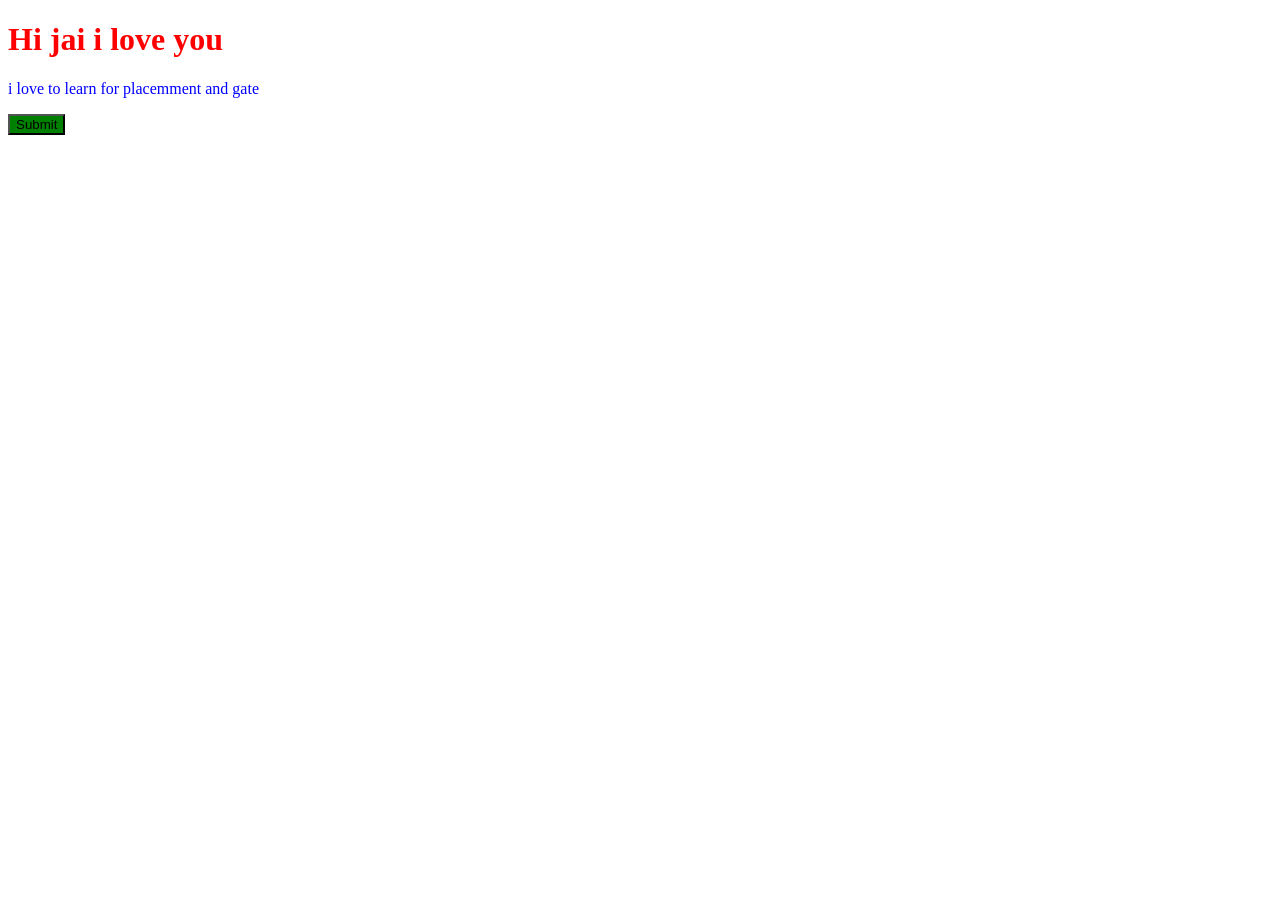
<file: css/index.html>
<!DOCTYPE html>
<html lang="en">
<head>
    <meta charset="UTF-8">
    <meta name="viewport" content="width=device-width, initial-scale=1.0">
    <title>Styling the html page with 3 ways</title>
    <style>
        p
        {
            color: blue;
        }
    </style>
    <link rel="stylesheet" href="index.css">
</head>
<body>
    <!--making use if three ways of css-->
    <h1 style="color: red;">Hi jai i love you</h1>
    <p>i love to learn for placemment and gate</p>
    <button>Submit</button>
</body>
</html>
</file>
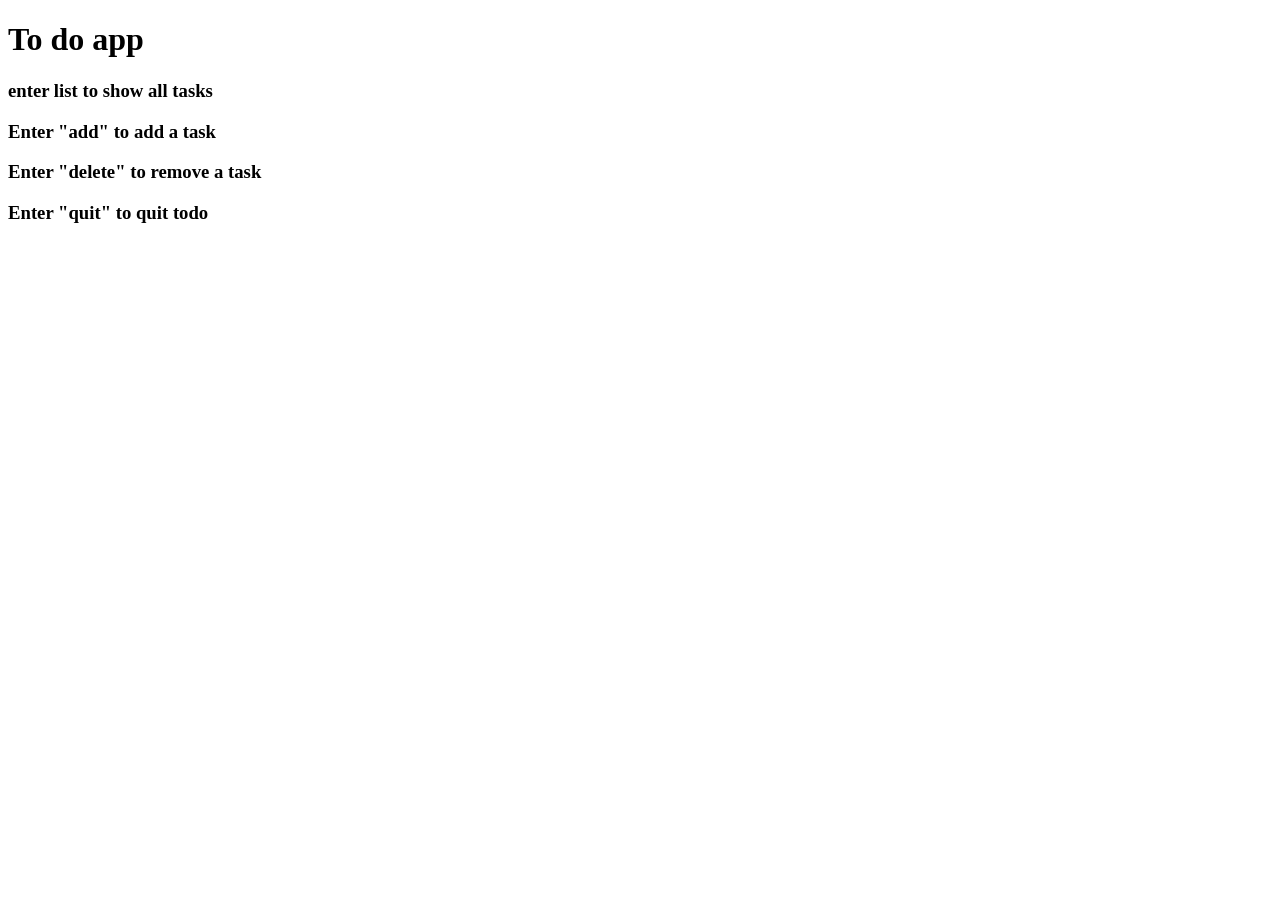
<file: Javascript/index.html>
<!DOCTYPE html>
<html lang="en">
<head>
    <meta charset="UTF-8">
    <meta name="viewport" content="width=device-width, initial-scale=1.0">
    <title>java script concpets</title>
    <script src="app6.js"></script>
</head>
<body>
    <h1>To do app</h1>
        <h3>enter list to show all tasks</h3>
        <h3>Enter "add" to add a task</h3>
    <h3>Enter "delete" to remove a task</h3>
    <h3>Enter "quit" to quit todo</h3>
</body>
</html>
</file>
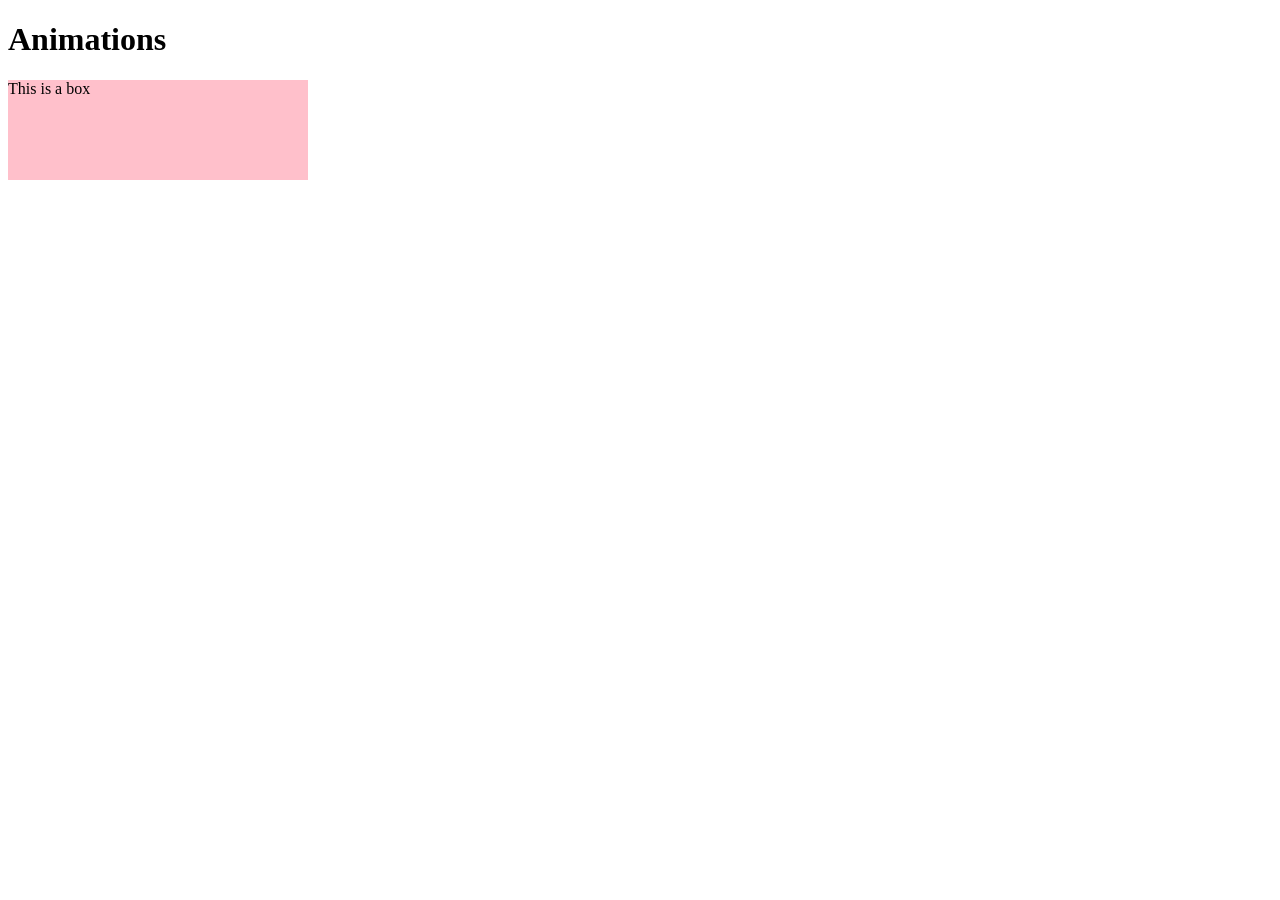
<file: css/animation.html>
<!DOCTYPE html>
<html lang="en">
<head>
    <meta charset="UTF-8" />
    <meta name="viewport" content="width=device-width, initial-scale=1.0" />
    <title>CSS</title>
    <link rel="stylesheet" href="animation.css" />
</head>
<body>

    <h1>Animations</h1>

    <div class="box">This is a box</div>

</body>
</html>
</file>
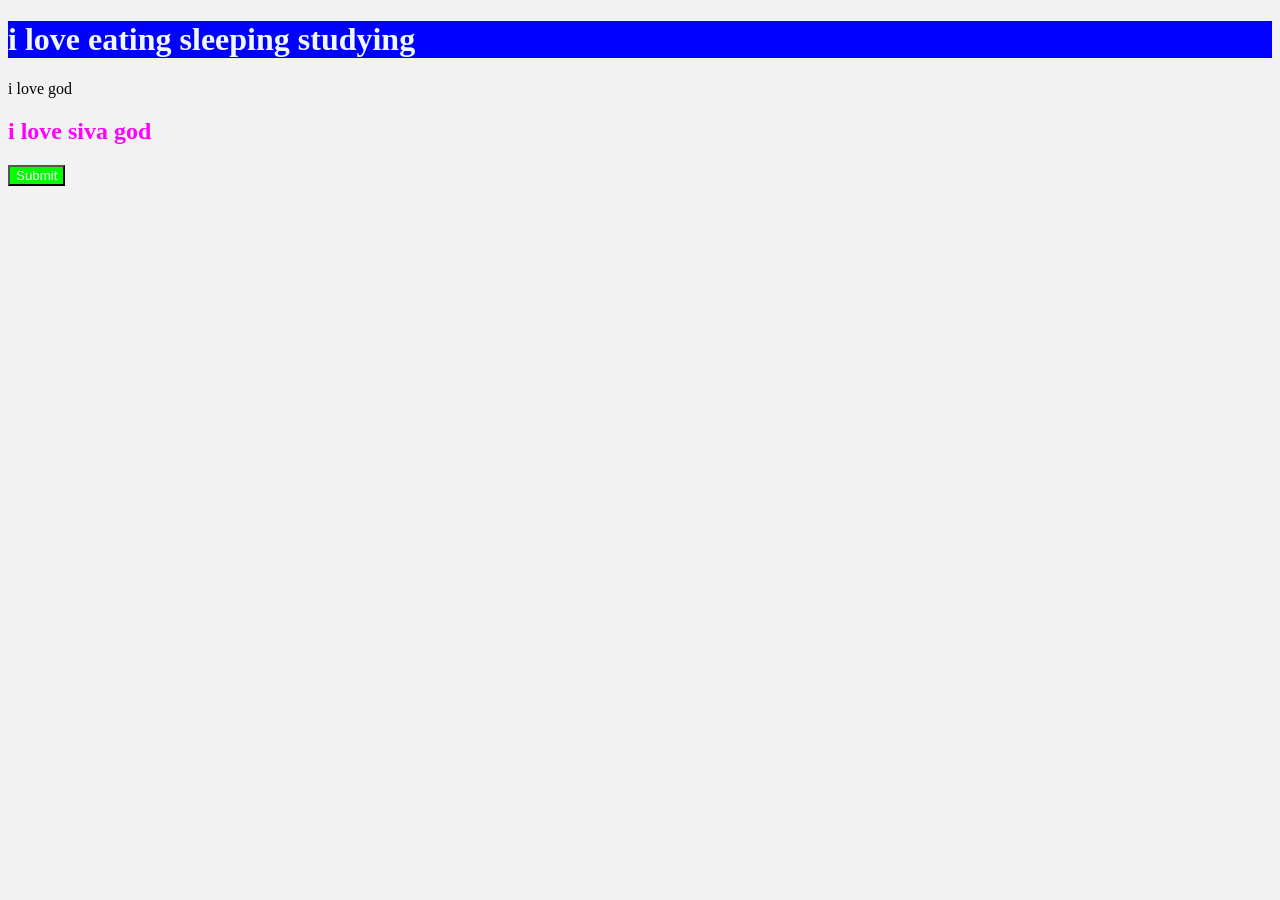
<file: css/colors.html>
<!DOCTYPE html>
<html lang="en">
<head>
    <meta charset="UTF-8">
    <meta name="viewport" content="width=device-width, initial-scale=1.0">
    <title>Document</title>
    <link rel="stylesheet" href="colors.css">
</head>
<body>
    <h1>
        i love eating sleeping studying 
    </h1>
    <p>i love god</p>
    <h2>i love siva god</h2>
    <button>Submit</button>
</body>
</html>
</file>
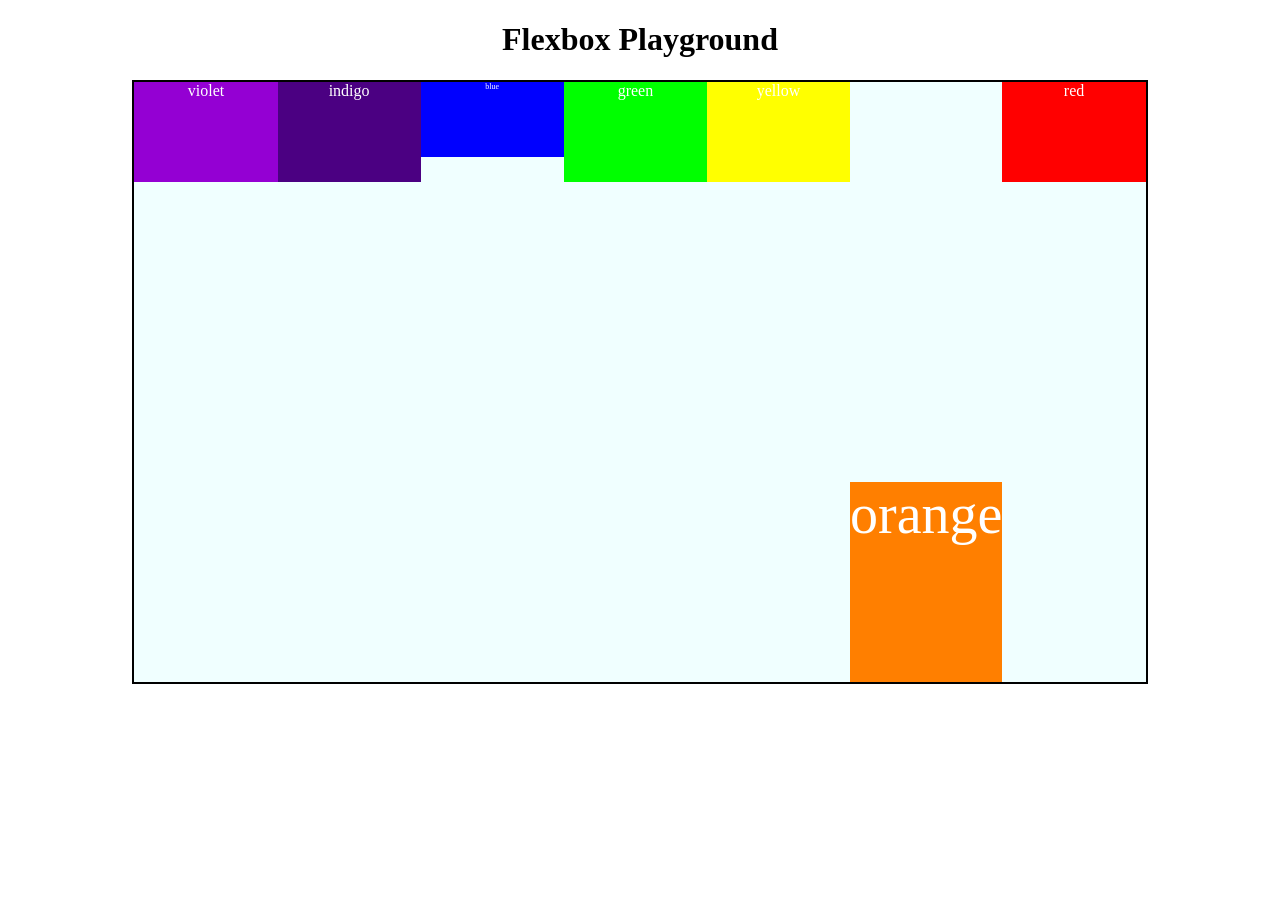
<file: css/flexbox.html>
<!DOCTYPE html>
<html lang="en">
<head>
    <meta charset="UTF-8" />
    <meta http-equiv="X-UA-Compatible" content="IE=edge" />
    <meta name="viewport" content="width=device-width, initial-scale=1.0" />
    <title>Rainbow Colors</title>
    <link rel="stylesheet" href="flexbox.css">
</head>

<body>

    <h1>Flexbox Playground
    </h1>

    <div id="container">
        <div style="background-color:#9400d3">violet</div>
        <div style="background-color:#4b0082">indigo</div>
        <div style="background-color:#0000ff;height: 75px;font-size: 0.5em;">blue</div>
        <div style="background-color:#00ff00">green</div>
        <div style="background-color:#ffff00">yellow</div>
        <div id="org"  style="background-color:#ff7f00;height: 200px;font-size: 3.5em;">orange</div>
        <div style="background-color:#ff0000">red</div>
    </div>

</body>
</html>
</file>
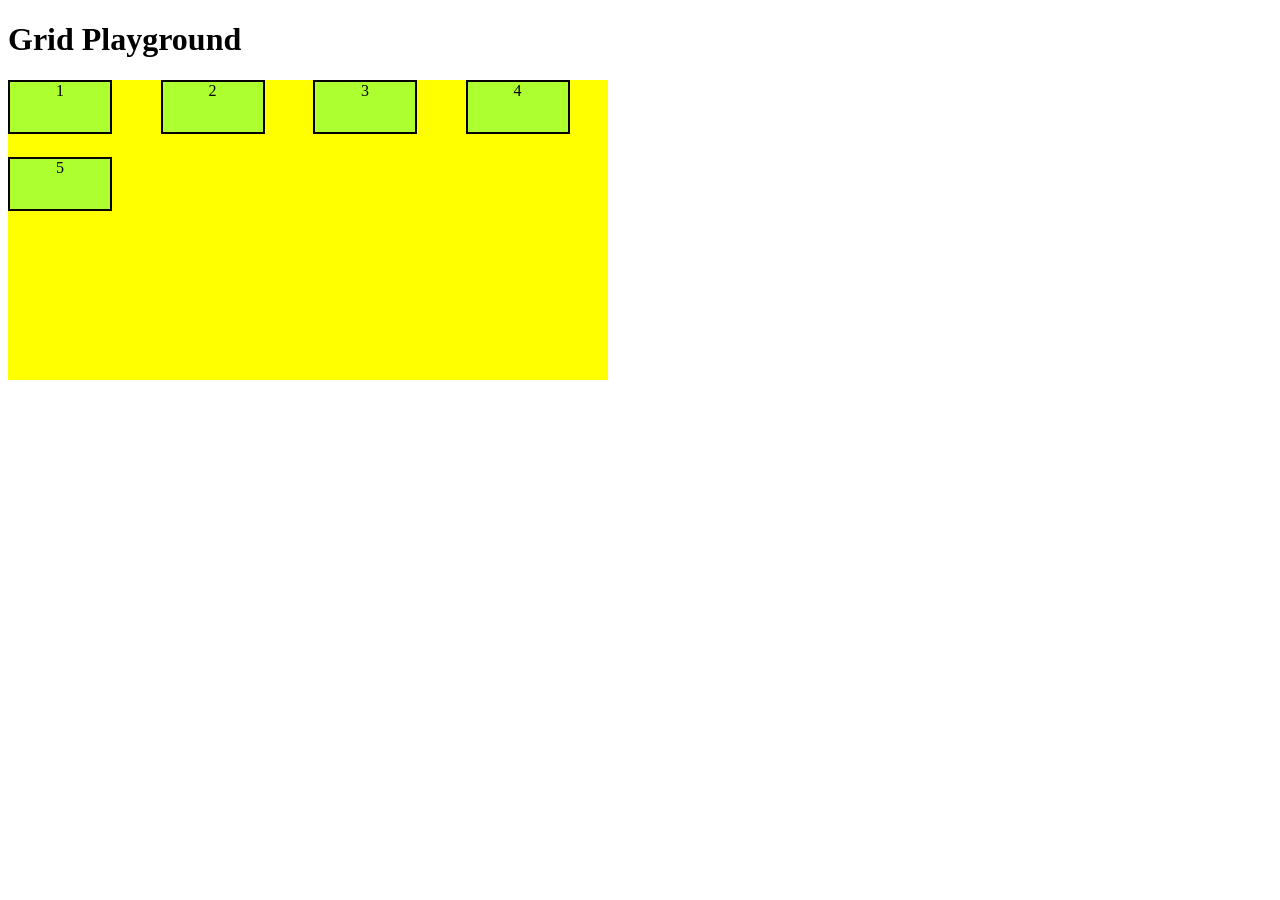
<file: css/grid.html>
<!DOCTYPE html>
<html lang="en">
<head>
    <meta charset="UTF-8" />
    <meta name="viewport" content="width=device-width, initial-scale=1.0" />
    <title>CSS</title>
    <link rel="stylesheet" href="grid.css" />
</head>
<body>

    <h1>Grid Playground</h1>

    <div class="container">
        <div class="item one">1</div>
        <div class="item two">2</div>
        <div class="item">3</div>
        <div class="item">4</div>
        <div class="item">5</div>
    </div>

</body>
</html>
</file>
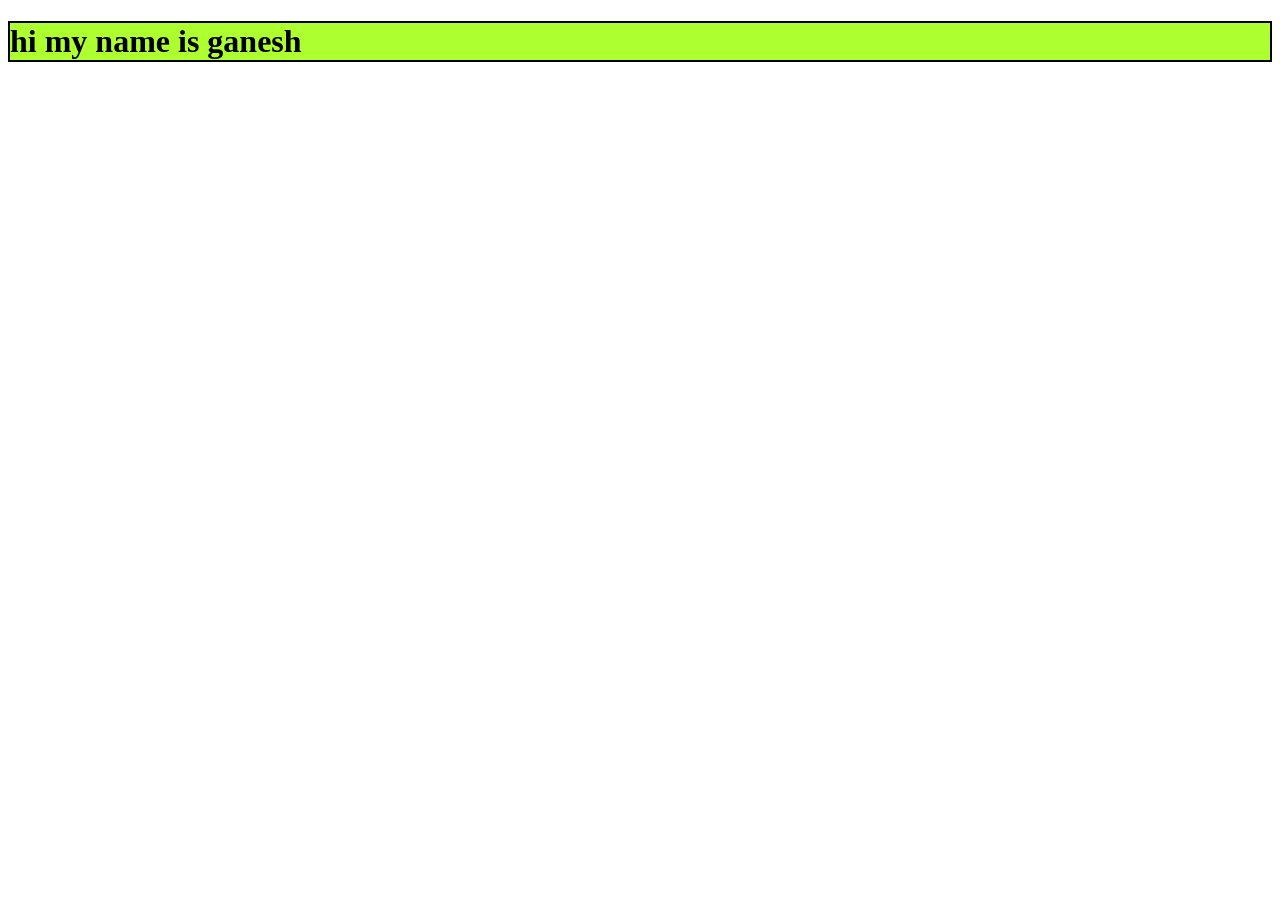
<file: css/Mediaqueries.html>
<!DOCTYPE html>
<html lang="en">
<head>
    <meta charset="UTF-8">
    <meta name="viewport" content="width=device-width, initial-scale=1.0">
    <title>Document</title>
    <link rel="stylesheet" href="mediaqueries.css">
</head>
<body>
    <h1>hi my name is ganesh</h1>
    <div></div>
</body>
</html>
</file>
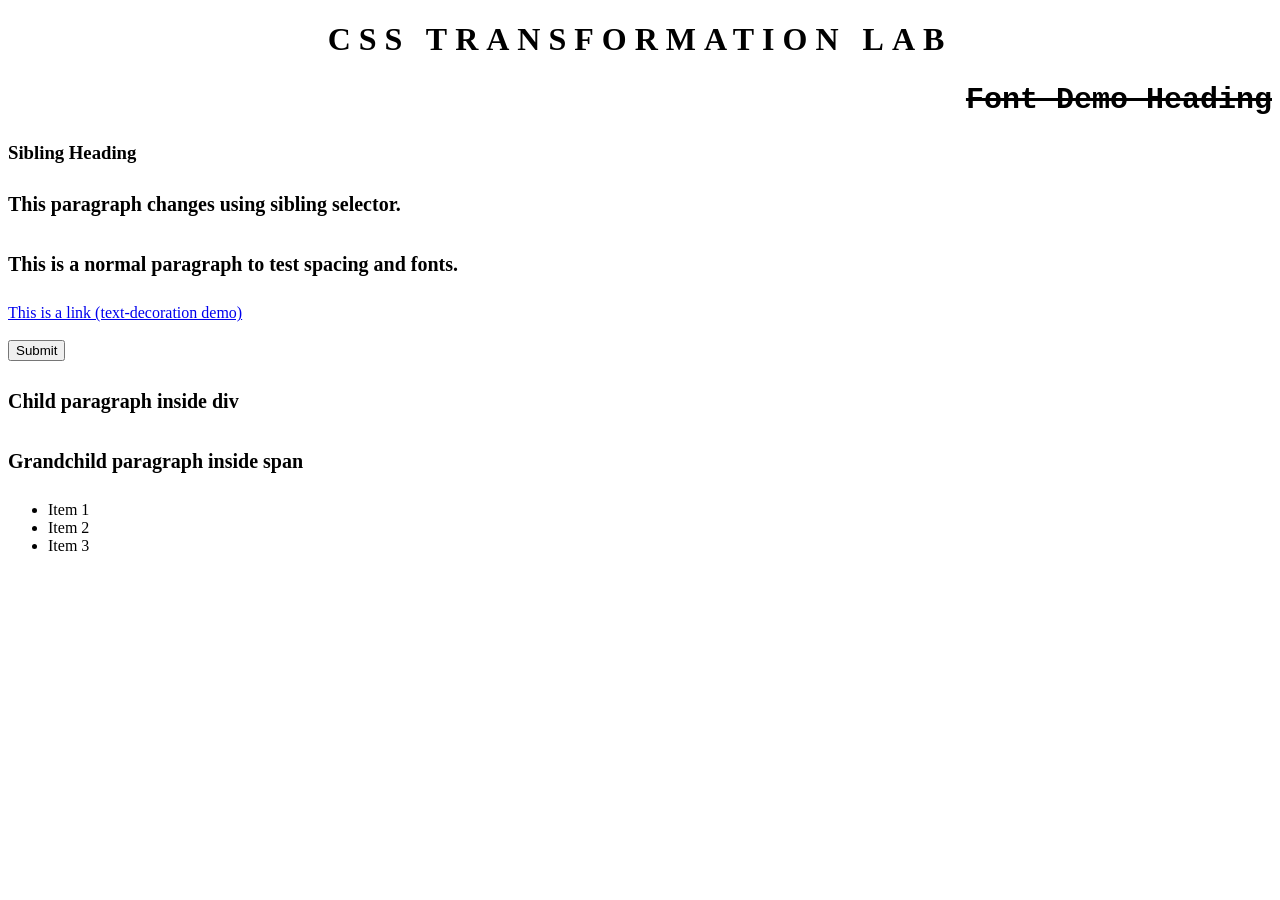
<file: css/text_transforms.html>
<!DOCTYPE html>
<html lang="en">
<head>
    <meta charset="UTF-8">
    <meta name="viewport" content="width=device-width, initial-scale=1.0">
    <title>Document</title>
    <link rel="stylesheet" href="text_transforms.css">
</head>
<body>
    <h1>CSS Transformation Lab</h1>

<h2>Font Demo Heading</h2>

<h3>Sibling Heading</h3>
<p>This paragraph changes using sibling selector.</p>

<p>This is a normal paragraph to test spacing and fonts.</p>

<a href="#">This is a link (text-decoration demo)</a>

<br><br>
<button>Submit</button>

<div>
  <p>Child paragraph inside div</p>
  <span>
     <p>Grandchild paragraph inside span</p>
  </span>
</div>

<ul>
<li>Item 1</li>
<li>Item 2</li>
<li>Item 3</li>
</ul>

</body>
</html>
</file>
<file: css/index.css>
button
{
    background-color: green;
}
</file>
<file: css/animation.css>
.box {
    height: 100px;
    width: 300px;
    background-color: pink;

    animation-name: widthanimate;
    animation-duration: 2s;
    animation-timing-function: ease-in;
    animation-delay: 0;
    animation-iteration-count: infinite;
    animation-direction: reverse;
    animation: colAnimate 3s ease-in 0s infinite normal;
}

@keyframes fontAnimation {
    from {
        font-size: 20px;
    }

    to {
        font-size: 40px;
    }
}
@keyframes colorAnimate {
    from{
        background-color: green;
    }
    to
    {
        background-color:yellow ;
    }
}
@keyframes widthanimate {
    from{
        width: 10px;
        background-color: green;

    }
    to
    {
        width: 400px;
        background-color: blue;
        border-radius: 50px;
    }
    
}
@keyframes colAnimate {
    0% {
        background-color: green;
    }

    50% {
        background-color: yellow;
    }

    80% {
        background-color: red;
    }

    100% {
        background-color: blue;
    }
}
</file>
<file: css/colors.css>
h1{
    color:aliceblue;
    background-color: rgb(0,0,255);
}
h2
{
    color: #ff00ff;
}
button
{
    background-color:#00ff00;
color:white;
}
body{
   background-color:#f2f2f2;
}
</file>
<file: css/flexbox.css>
#container {
    height: 600px;
    width: 80%;
    background-color: azure;
    margin: 10px auto;
    border: 2px solid black;
    display: flex;
    flex-direction: row;
    justify-content:flex-start;
    /*flex-wrap: wrap;*/
    align-items: flex-start;
    
    /*
    flex-direction: row;
    */
}
#org
{
    align-self: flex-end;
}

h1 {
    text-align: center;
}
#container div
{
    height: 100px;
    width: 300px;
    color: white;
    text-align: center;
    font-size: 0.5;
}
</file>
<file: css/grid.css>
.container {
    width: 600px;
    height: 300px;
    background-color: yellow;

    display: grid;
    /*
    grid-template-rows: 50px 50px 50px 50px;
   grid-template-columns: auto auto auto;*/
   /*grid-template-rows: repeat(5,1fr);*/
grid-template-rows: 1fr 1fr 1fr 1fr;
   grid-template-columns: repeat(4,1fr);
   /*row-gap: 10px;
   column-gap: 30px;*/
   /*grid-gap: 10px 30px;*/
   grid-gap: 10px;
   justify-items: start;
  /*align-items: center;*/
    
}


.item {
    width: 100px;
    height: 50px;
    background-color: greenyellow;
    border: 2px solid black;
    text-align: center;
}
/*
.one
{
    /* grid-column-start: 1;
   grid-column-end: 3;*/
  /* grid-column: 1/4;
}
*/
/*
.two
{
    /*grid-row-start: 1;
    grid-row-end: 3;*/
 /*   grid-row: 1/span 3;
}*/
</file>
<file: css/mediaqueries.css>
h1{
 background-color: yellow;
 border: 2px solid black;   
}
@media(width:400px)
{
    h1
    {
        background-color: red;
        color: white;
    }
div
{
    height: 100px;
    width: 100px;
    background-color: blue;
}
}
@media(min-width:700px)
{
    h1
    {
        background-color: greenyellow;
    }
}
@media(max-width:200px)
{
    h1
    {
        background-color: pink;
    }
}
</file>
<file: css/text_transforms.css>
h1{
   text-align:center;
   text-transform:uppercase;
   letter-spacing:8px;
}

h2{
   text-align:right;
}

p{
   font-weight:900;
   line-height:2;
}
a{
   text-decoration:underline;
}

h2{
   text-decoration:line-through;
}
h2{
   font-family:Courier New;
   font-size:30px;
}

p{
   font-size:20px;
}
</file>
